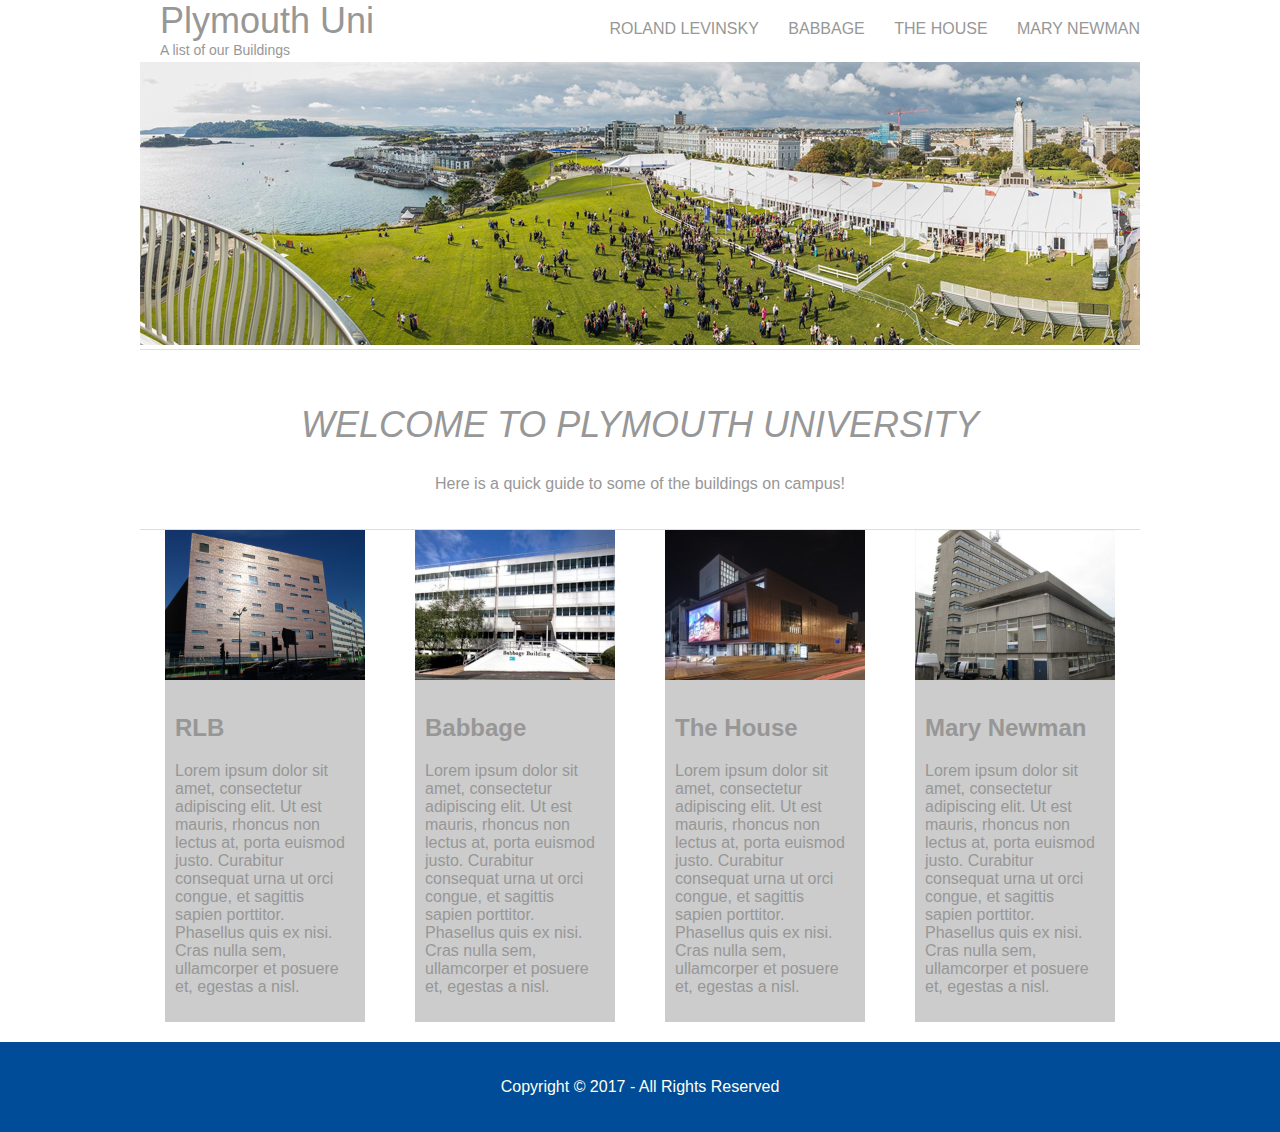
<file: index.html>
<!DOCTYPE html>
<html lang="en" dir="ltr">
<head>
  <title>Plymouth Uni - Buildings</title>
  <meta charset="utf-8">
  <link rel="stylesheet" href="styles/styles.css" type="text/css">
</head>
<body>
  <header class="wrapper">
    <div class="logo">
      <h1><a href="index.html">Plymouth Uni</a></h1>
      <h2>A list of our Buildings</h2>
    </div>
    <nav>
      <ul>
        <li><a href="rlb.html">Roland Levinsky</a></li>
        <li><a href="babbage.html">Babbage</a></li>
        <li><a href="thehouse.html">The House</a></li>
        <li class="last"><a href="MaryNewman.html">Mary Newman</a></li>
      </ul>
    </nav>
  </header>
  <main class="wrapper">
    <section class="banner">
      <img src="assets/img/slider.jpg" alt="">
    </section>
    <section class="welcomeText">
      <h1>Welcome to <i>Plymouth</i> University</h1>
      <p>Here is a quick guide to some of the buildings on campus!</p>
    </section>
    <section class="buildingCard">
      <a href="rlb.html"><img src="assets/img/rlb.jpg"/></a>
      <article>
        <a href="rlb.html"><h2>RLB</h2></a>
        <p>Lorem ipsum dolor sit amet, consectetur adipiscing elit. Ut est mauris, rhoncus non lectus at, porta euismod justo. Curabitur consequat urna ut orci congue, et sagittis sapien porttitor. Phasellus quis ex nisi. Cras nulla sem, ullamcorper et posuere et, egestas a nisl.</p>
      </article>
    </section>
    <section class="buildingCard">
      <a href="babbage.html"><img src="assets/img/babbage.jpg"/></a>
      <article>
        <a href="babbage.html"><h2>Babbage</h2></a>
        <p>Lorem ipsum dolor sit amet, consectetur adipiscing elit. Ut est mauris, rhoncus non lectus at, porta euismod justo. Curabitur consequat urna ut orci congue, et sagittis sapien porttitor. Phasellus quis ex nisi. Cras nulla sem, ullamcorper et posuere et, egestas a nisl.</p>
      </article>
    </section>
    <section class="buildingCard">
      <a href="thehouse.html"><img src="assets/img/theHouse.jpg"/></a>
      <article>
        <a href="thehouse.html"><h2>The House</h2></a>
        <p>Lorem ipsum dolor sit amet, consectetur adipiscing elit. Ut est mauris, rhoncus non lectus at, porta euismod justo. Curabitur consequat urna ut orci congue, et sagittis sapien porttitor. Phasellus quis ex nisi. Cras nulla sem, ullamcorper et posuere et, egestas a nisl.</p>
      </article>
    </section>
    <section class="buildingCard">
      <a href="MaryNewman.html"><img src="assets/img/maryNewman.jpg"/></a>
      <article>
        <a href="MaryNewman.html"><h2>Mary Newman</h2></a>
        <p>Lorem ipsum dolor sit amet, consectetur adipiscing elit. Ut est mauris, rhoncus non lectus at, porta euismod justo. Curabitur consequat urna ut orci congue, et sagittis sapien porttitor. Phasellus quis ex nisi. Cras nulla sem, ullamcorper et posuere et, egestas a nisl.</p>
      </article>
    </section>
  </main>
  <div class="clearfix"></div>
  <footer>
    <p class="fl_left">Copyright &copy; 2017 - All Rights Reserved</p>
  </footer>
</body>
</html>
</file>
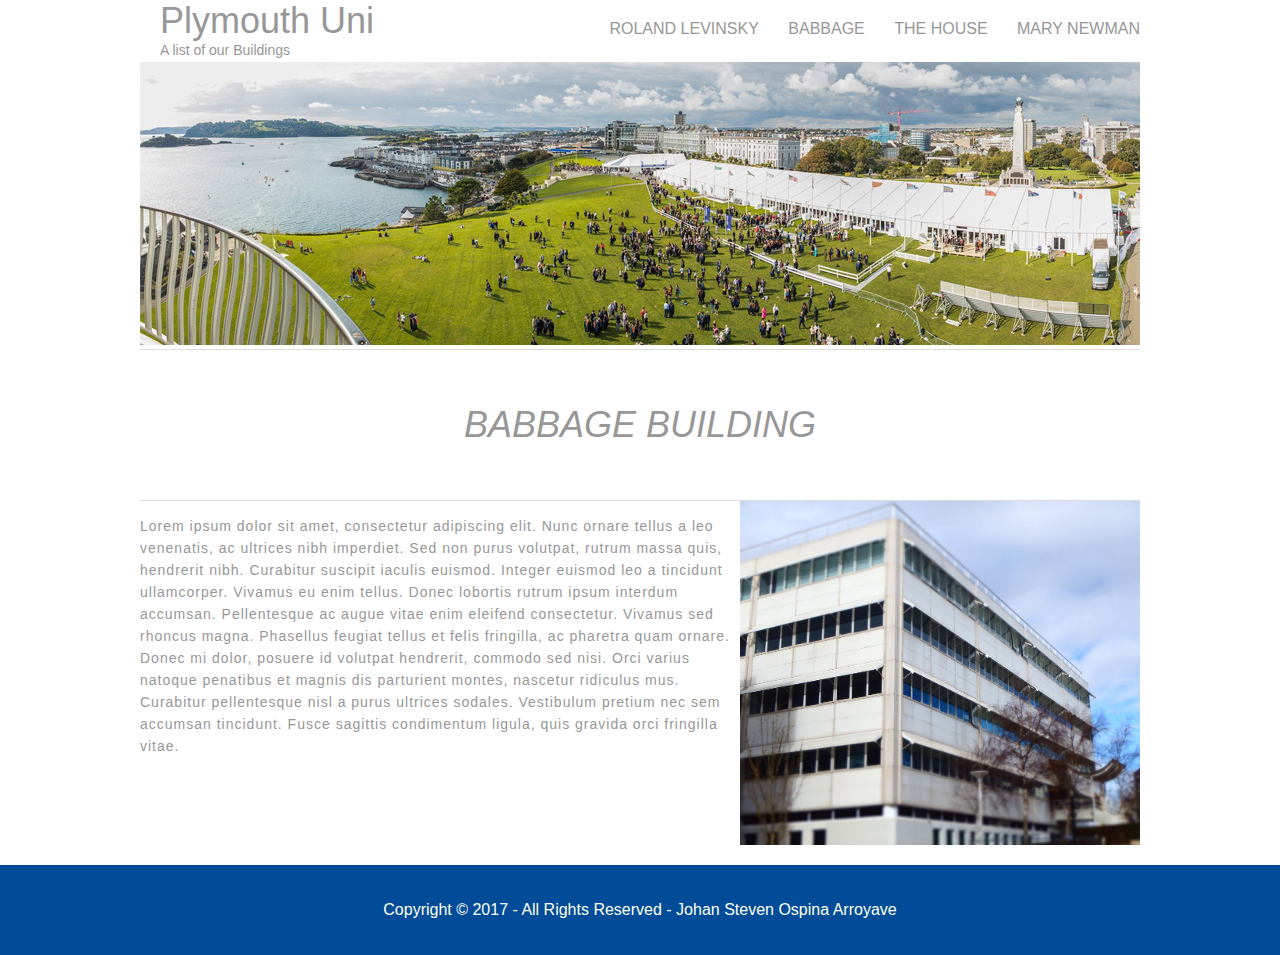
<file: babbage.html>
<!DOCTYPE html>
<html>
  <head>
    <title>Babbage Building</title>
    <meta charset="utf-8">
    <link rel="stylesheet" href="styles/styles.css" type="text/css">
  </head>
  <body>
    <header class="wrapper">
      <div class="logo">
        <h1><a href="index.html">Plymouth Uni</a></h1>
        <h2>A list of our Buildings</h2>
      </div>
      <nav>
        <ul>
          <li><a href="rlb.html">Roland Levinsky</a></li>
          <li><a href="babbage.html">Babbage</a></li>
          <li><a href="thehouse.html">The House</a></li>
          <li class="last"><a href="MaryNewman.html">Mary Newman</a></li>
        </ul>
      </nav>
    </header>
    <main class="wrapper">
      <section class="banner">
        <img src="assets/img/slider.jpg" alt="">
      </section>
    </section>
    <section class="welcomeText">
      <h1>Babbage Building</h1>
    </section>
    <section class="SideImage">
      <p> Lorem ipsum dolor sit amet, consectetur adipiscing elit. Nunc ornare tellus a leo venenatis, ac ultrices nibh imperdiet. Sed non purus volutpat, rutrum massa quis, hendrerit nibh. Curabitur suscipit iaculis euismod. Integer euismod leo a tincidunt ullamcorper. Vivamus eu enim tellus. Donec lobortis rutrum ipsum interdum accumsan. Pellentesque ac augue vitae enim eleifend consectetur. Vivamus sed rhoncus magna. Phasellus feugiat tellus et felis fringilla, ac pharetra quam ornare. Donec mi dolor, posuere id volutpat hendrerit, commodo sed nisi. Orci varius natoque penatibus et magnis dis parturient montes, nascetur ridiculus mus. Curabitur pellentesque nisl a purus ultrices sodales. Vestibulum pretium nec sem accumsan tincidunt. Fusce sagittis condimentum ligula, quis gravida orci fringilla vitae.
      </p>
      <img src="assets/img/babbage2.jpg" alt="Babbage Building">
    </section>
  </main>
    <div class="clearfix"></div>
      <footer>
        <p class="fl_left">Copyright &copy; 2017 - All Rights Reserved - Johan Steven Ospina Arroyave</p>
      </footer>
  </body>
</html>
</file>
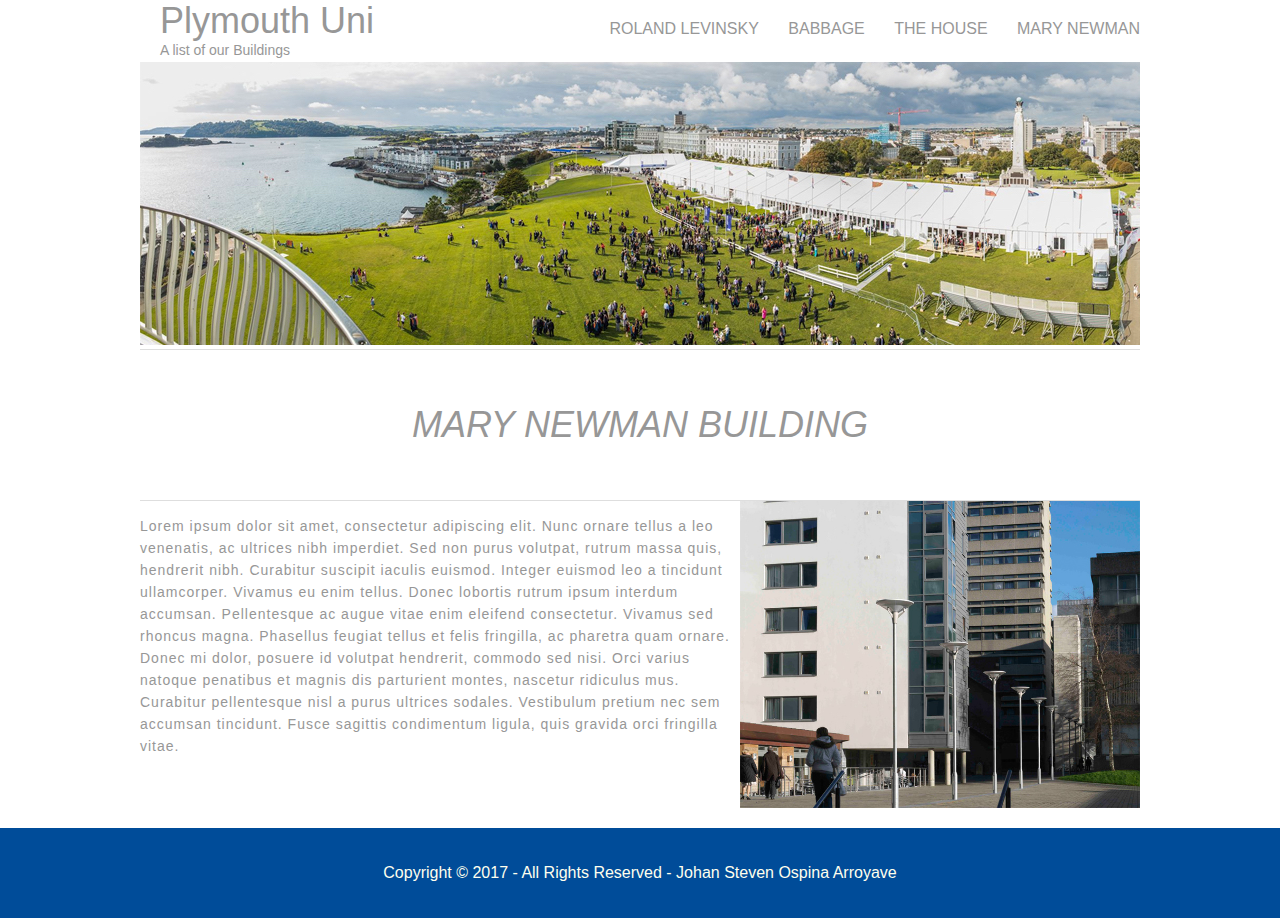
<file: MaryNewman.html>
<!DOCTYPE html>
<html>
  <head>
    <title>Mary Newman Building</title>
    <meta charset="utf-8">
    <link rel="stylesheet" href="styles/styles.css" type="text/css">
  </head>
  <body>
    <header class="wrapper">
      <div class="logo">
        <h1><a href="index.html">Plymouth Uni</a></h1>
        <h2>A list of our Buildings</h2>
      </div>
      <nav>
        <ul>
          <li><a href="rlb.html">Roland Levinsky</a></li>
          <li><a href="babbage.html">Babbage</a></li>
          <li><a href="thehouse.html">The House</a></li>
          <li class="last"><a href="MaryNewman.html">Mary Newman</a></li>
        </ul>
      </nav>
    </header>
    <main class="wrapper">
      <section class="banner">
        <img src="assets/img/slider.jpg" alt="">
      </section>
    </section>
    <section class="welcomeText">
      <h1>Mary Newman Building</h1>
    </section>
    <section class="SideImage">
      <p>Lorem ipsum dolor sit amet, consectetur adipiscing elit. Nunc ornare tellus a leo venenatis, ac ultrices nibh imperdiet. Sed non purus volutpat, rutrum massa quis, hendrerit nibh. Curabitur suscipit iaculis euismod. Integer euismod leo a tincidunt ullamcorper. Vivamus eu enim tellus. Donec lobortis rutrum ipsum interdum accumsan. Pellentesque ac augue vitae enim eleifend consectetur. Vivamus sed rhoncus magna. Phasellus feugiat tellus et felis fringilla, ac pharetra quam ornare. Donec mi dolor, posuere id volutpat hendrerit, commodo sed nisi. Orci varius natoque penatibus et magnis dis parturient montes, nascetur ridiculus mus. Curabitur pellentesque nisl a purus ultrices sodales. Vestibulum pretium nec sem accumsan tincidunt. Fusce sagittis condimentum ligula, quis gravida orci fringilla vitae.
      </p>
      <img src="assets/img/marynewman2.jpg" alt="Mary Newman Building">
    </section>
  </main>
    <div class="clearfix"></div>
      <footer>
        <p class="fl_left">Copyright &copy; 2017 - All Rights Reserved - Johan Steven Ospina Arroyave</p>
      </footer>
  </body>
</html>
</file>
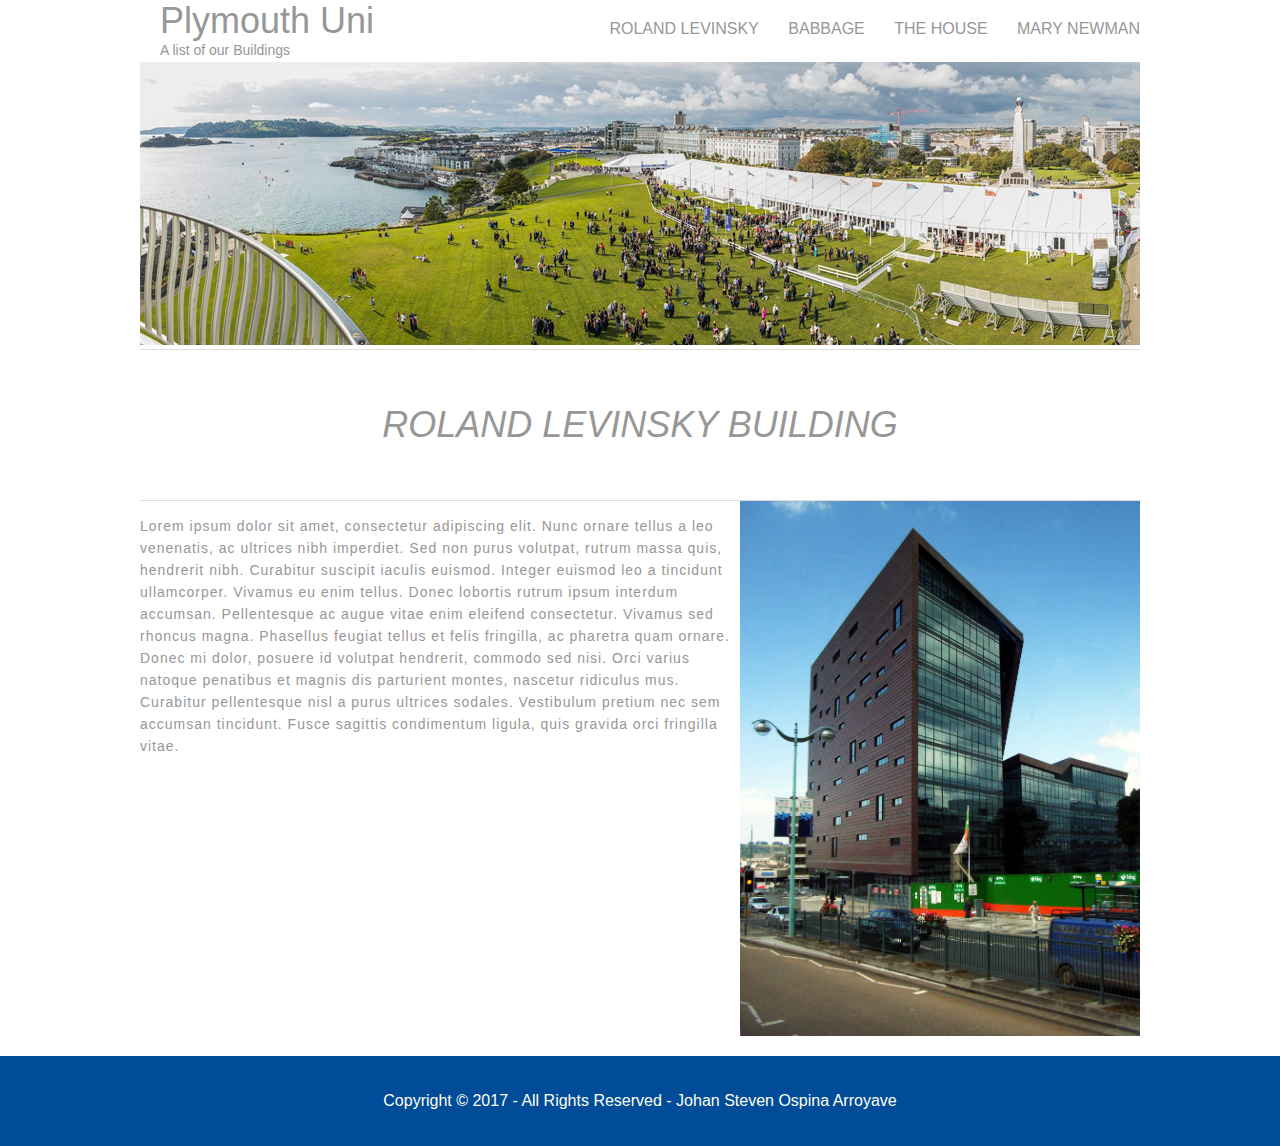
<file: rlb.html>
<!DOCTYPE html>
<html>
  <head>
    <title>Roland Levinsky Building</title>
    <meta charset="utf-8">
    <link rel="stylesheet" href="styles/styles.css" type="text/css">
  </head>
  <body>
    <header class="wrapper">
      <div class="logo">
        <h1><a href="index.html">Plymouth Uni</a></h1>
        <h2>A list of our Buildings</h2>
      </div>
      <nav>
        <ul>
          <li><a href="rlb.html">Roland Levinsky</a></li>
          <li><a href="babbage.html">Babbage</a></li>
          <li><a href="thehouse.html">The House</a></li>
          <li class="last"><a href="MaryNewman.html">Mary Newman</a></li>
        </ul>
      </nav>
    </header>
    <main class="wrapper">
      <section class="banner">
        <img src="assets/img/slider.jpg" alt="">
      </section>
      <section class="welcomeText">
        <h1>Roland Levinsky Building</h1>
      </section>
      <section class="SideImage">
        <p>Lorem ipsum dolor sit amet, consectetur adipiscing elit. Nunc ornare tellus a leo venenatis, ac ultrices nibh imperdiet. Sed non purus volutpat, rutrum massa quis, hendrerit nibh. Curabitur suscipit iaculis euismod. Integer euismod leo a tincidunt ullamcorper. Vivamus eu enim tellus. Donec lobortis rutrum ipsum interdum accumsan. Pellentesque ac augue vitae enim eleifend consectetur. Vivamus sed rhoncus magna. Phasellus feugiat tellus et felis fringilla, ac pharetra quam ornare. Donec mi dolor, posuere id volutpat hendrerit, commodo sed nisi. Orci varius natoque penatibus et magnis dis parturient montes, nascetur ridiculus mus. Curabitur pellentesque nisl a purus ultrices sodales. Vestibulum pretium nec sem accumsan tincidunt. Fusce sagittis condimentum ligula, quis gravida orci fringilla vitae.
        </p>
        <img src="assets/img/RLB2.jpg" alt="Roland Levinsky Building">
      </section>
    </main>
      <div class="clearfix"></div>
      <footer>
        <p class="fl_left">Copyright &copy; 2017 - All Rights Reserved - Johan Steven Ospina Arroyave</p>
      </footer>
  </body>
</html>
</file>
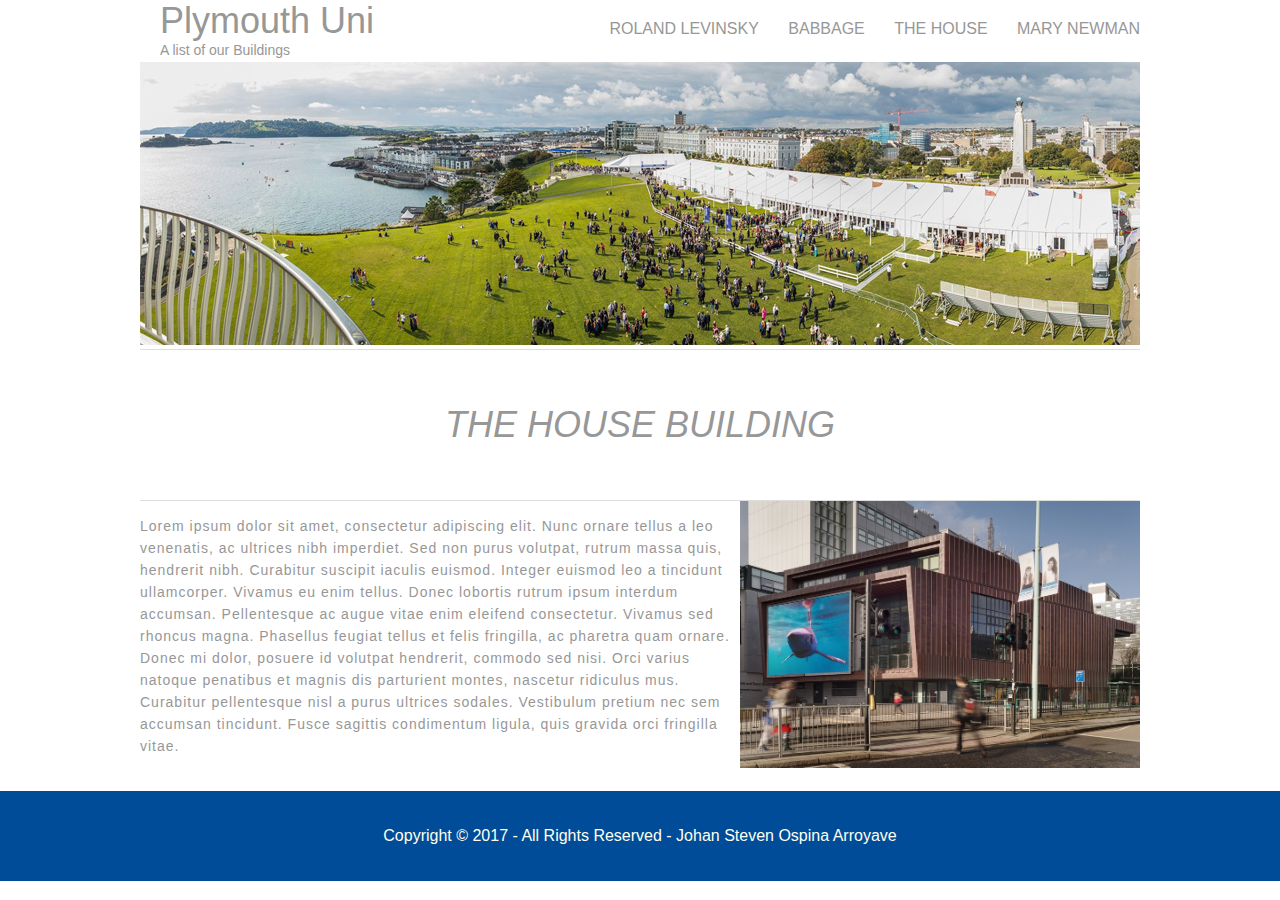
<file: thehouse.html>
<!DOCTYPE html>
<html>
  <head>
    <title>The House Building</title>
    <meta charset="utf-8">
    <link rel="stylesheet" href="styles/styles.css" type="text/css">
  </head>
  <body>
    <header class="wrapper">
      <div class="logo">
        <h1><a href="index.html">Plymouth Uni</a></h1>
        <h2>A list of our Buildings</h2>
      </div>
      <nav>
        <ul>
          <li><a href="rlb.html">Roland Levinsky</a></li>
          <li><a href="babbage.html">Babbage</a></li>
          <li><a href="thehouse.html">The House</a></li>
          <li class="last"><a href="MaryNewman.html">Mary Newman</a></li>
        </ul>
      </nav>
    </header>
    <main class="wrapper">
      <section class="banner">
        <img src="assets/img/slider.jpg" alt="">
      </section>
    </section>
    <section class="welcomeText">
      <h1>The House Building</h1>
    </section>
    <section class="SideImage">
      <p>Lorem ipsum dolor sit amet, consectetur adipiscing elit. Nunc ornare tellus a leo venenatis, ac ultrices nibh imperdiet. Sed non purus volutpat, rutrum massa quis, hendrerit nibh. Curabitur suscipit iaculis euismod. Integer euismod leo a tincidunt ullamcorper. Vivamus eu enim tellus. Donec lobortis rutrum ipsum interdum accumsan. Pellentesque ac augue vitae enim eleifend consectetur. Vivamus sed rhoncus magna. Phasellus feugiat tellus et felis fringilla, ac pharetra quam ornare. Donec mi dolor, posuere id volutpat hendrerit, commodo sed nisi. Orci varius natoque penatibus et magnis dis parturient montes, nascetur ridiculus mus. Curabitur pellentesque nisl a purus ultrices sodales. Vestibulum pretium nec sem accumsan tincidunt. Fusce sagittis condimentum ligula, quis gravida orci fringilla vitae.
      </p>
      <img src="assets/img/thehouse2.jpg" alt="The House Building">
    </section>
  </main>
    <div class="clearfix"></div>
      <footer>
        <p class="fl_left">Copyright &copy; 2017 - All Rights Reserved - Johan Steven Ospina Arroyave</p>
      </footer>
  </body>
</html>
</file>
<file: styles/styles.css>
body{
  font-family: arial, sans-serif;
  color: #979797;
  margin: 0;
  padding: 0;
}

.clearfix{
  overflow: auto;
  clear: both;
}

a{
  outline: none;
  text-decoration: none;
  color: #979797;
  transition: color 1s;

}

a:hover{
  font-weight: bold;
}

.wrapper{
  width: 1000px;
  margin: 0 auto;
}

header .logo{
  padding-left: 20px;
  float: left;
}

header .logo h1,
header .logo h2{
  font-weight: normal;
  text-transform: none;
  margin: 0;
  padding: 0;
}

header .logo h1{
  font-size: 36px;
}

header .logo h2{
  font-size: 14px;
}

header nav{
  float: right;
  margin-left: 20px;
  padding: 20px 0;
}


header nav ul{
  list-style: none;
  margin: 0;
  padding: 0;
}

header nav ul li{
  display: inline;
  margin-right: 25px;
  text-transform: uppercase;
}

header nav li.last{
  margin-right: 0;
}

header nav li a:hover{
  color: #f90;
}

main .banner img{
  width: 100%;
  margin-top: 4px;
}

main .welcomeText{
  padding: 30px 0;
  border-top: 1px solid #dedede;
  border-bottom: 1px solid #dedede;
  text-align: center;
}

main .welcomeText h1{
  font-size: 36px;
  font-weight: normal;
  font-style: italic;
  text-transform: uppercase;
}

main .welcomeText p{
  font-size: 16px;
  margin-bottom: 0;
  padding-bottom: 0;
  line-height: 1.8em;
}

main .buildingCard{
  width: 200px;
  float: left;
  margin: 0px 25px;
  background-color: #ccc;
}

main .buildingCard img{
  width: 100%;
}

main .buildingCard article{
  padding: 10px;
}

footer{
  margin-top: 20px;
  padding: 20px 0;
  background-color: #004C99;
  color: #ffe;
  text-align: center;
}

 main .SideImage img{
  width: 400px;
  padding-right: 0px;
  float: left;
}
main .SideImage p{
  width: 600px;
  font-size: 14px;
  font-family: arial, sans-serif;
  float: left;
  line-height: 22px;
  letter-spacing: 1px;
}
</file>
